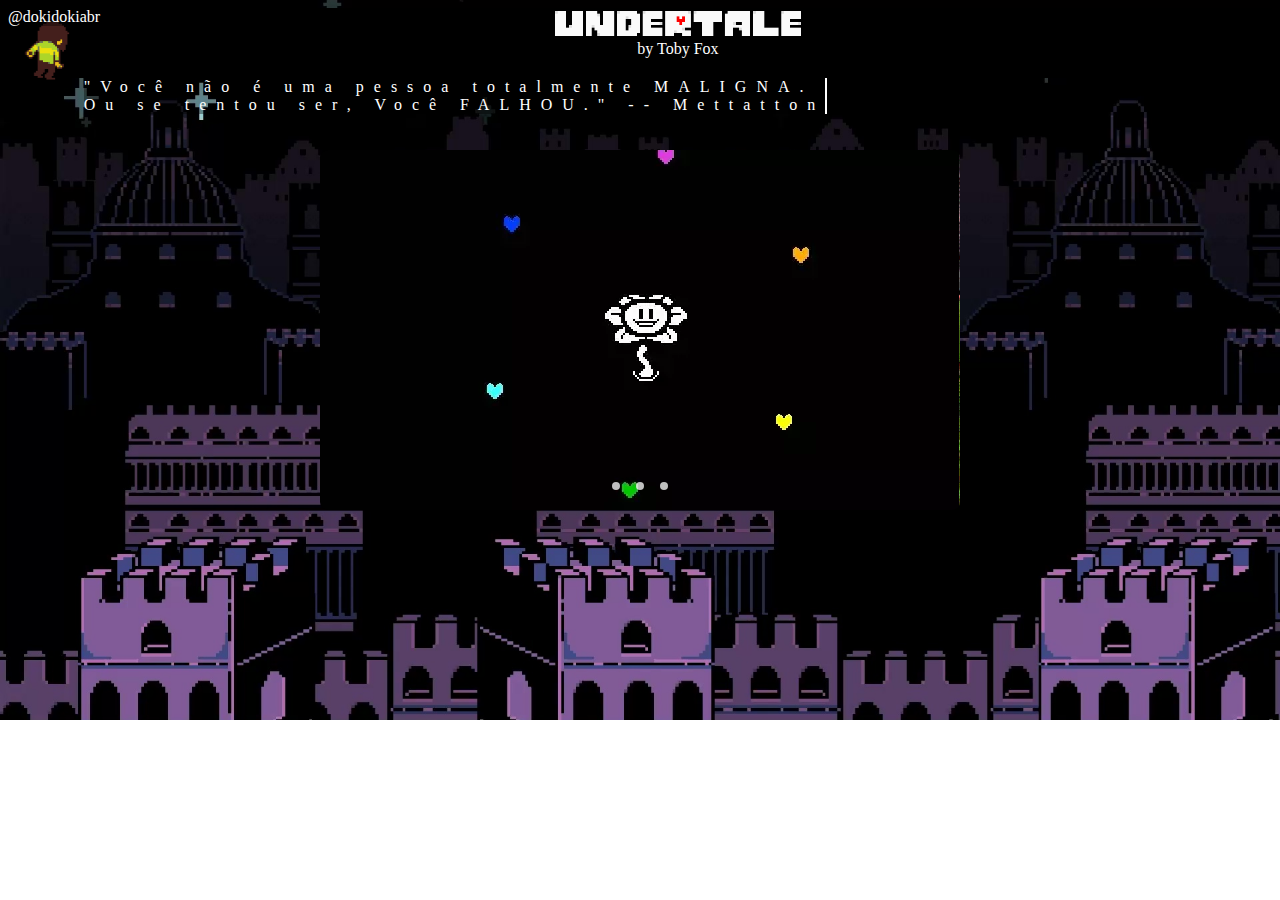
<file: neutra.html>
<!DOCTYPE html>
<html lang="pt-br">
<head>
    <meta charset="UTF-8">
    <meta http-equiv="X-UA-Compatible" content="IE=edge">
    <meta name="viewport" content="width=device-width, initial-scale=1.0">
    <link rel="stylesheet" href="stylesheets/routes.css">
    <link rel="shortcut icon" href="images/heart.png" type="image/x-icon">
    <title>neutra</title>
</head>
<body>
    <div class="header" align="center">
        <div class="credits">
            <a href="https://twitter.com/dokidokiabr"><p class="ref">@dokidokiabr</p></a>
            <img class="chara" src="images/CharaKNIFE.webp" alt="">
        </div>
        <link rel="stylesheet" href="index.html">
        <a href="index.html">   
            <img class="title-image" src="images/Undertale-Logo-PNG.png" alt="">
        </a> 
        <p class="tobyfox">by Toby Fox</p>
    </div>
    
    <div class="savepoint">
        <p class="digitando">"Você não é uma pessoa totalmente MALIGNA.</br>Ou se tentou ser, Você FALHOU." -- Mettatton</p>
    </div>

    <div align="center">
        
        
        
            
        
        
    </div>

    <section class="container">
        <div class="slider-wrapper">
            <div class="slider">
                <div id="slide1">
                    <img src="images/Flowey_absorbing_SOULs.webp" alt="">
                    <p>
                        A Rota Neutra ou Rota Normal não é muito diferente da Rota Pacifista,<br>tanto que quando o protagonista faz a Pacifista e mata qualquer monstro<br>a rota automaticamente vira a Neutra.<br>As mudanças são que após a luta com Asgore você escolhe matá-lo ou poupá-lo.<br>
                    </p>
                </div>
                <div id="slide2">
                    
                    <img src="images/floweyNEUTRAL.gif" alt="">
                    
                    <p>
                        Logo após isso, Flowey aparece e rouba as almas humanas<br>e vira Ômega Flowey ou Photoshop Flowey.
                    </p>
                </div>
                
                <div id="slide3">
                    <img src="images/floweyend.png" alt="">
                    <p>
                        Após matar sua versão mais forte, você tem a opção de matar ou poupar a flor.<br>Caso decida matá-la, ela voltará caso inicie um novo jogo.
                    </p>
                </div>

                
                

            </div>
            <div class="slider-nav">
                <a href="#slide1"></a>
                <a href="#slide2"></a>
                <a href="#slide3"></a>
            </div>
        </div>
    </section>


</body>
</html>
</file>
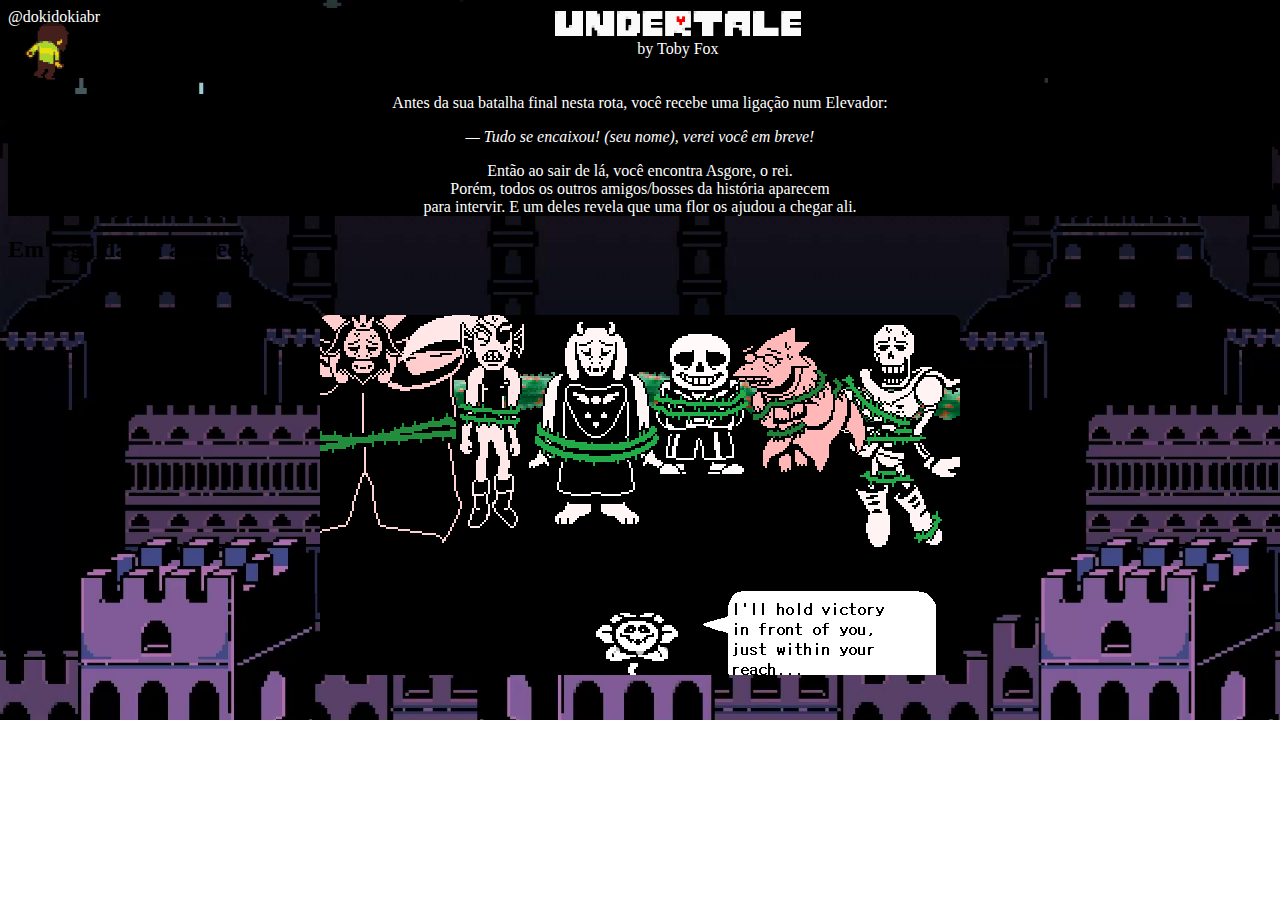
<file: pacifista.html>
<!DOCTYPE html>
<html lang="pt-br">
<head>
    <meta charset="UTF-8">
    <meta http-equiv="X-UA-Compatible" content="IE=edge">
    <meta name="viewport" content="width=device-width, initial-scale=1.0">
    <link rel="stylesheet" href="stylesheets/routes.css">
    <link rel="shortcut icon" href="images/heart.png" type="image/x-icon">
    <title>pacifista</title>
</head>
<body>
    <div class="header" align="center">
        <div class="credits">
            <a href="https://twitter.com/dokidokiabr"><p class="ref">@dokidokiabr</p></a>
            <img class="chara" src="images/CharaKNIFE.webp" alt="">
        </div>
        <link rel="stylesheet" href="index.html">
        <a href="index.html">   
            <img class="title-image" src="images/Undertale-Logo-PNG.png" alt="">
        </a> 
        <p class="tobyfox">by Toby Fox</p>
    </div>
    <div class="finaltext" align="center">
    <p>
    Antes da sua batalha final nesta rota, você
    recebe uma ligação num Elevador:    
    </p>
    <blockquote> <i>
        — Tudo se encaixou!
        (seu nome), verei você em breve!</i>
    </blockquote>

    <p>
        Então ao sair de lá, você encontra Asgore, o rei. <br>
        Porém, todos os outros amigos/bosses da história aparecem
        <br>para intervir. E um deles revela que uma flor os ajudou a 
        chegar ali.
    </p>
    </div>

    <h2>Em seguida ela aparece.</h2>
    <section class="container">
        <div class="slider-wrapper">
            <div class="slider">
                <div id="slide1">
                    
                    <img src="images/floweyPACIFIST.webp" alt="">
                    <p>Se transformando no Asriel, e absorvendo as 6 almas das crianças que morreram ali</p>
                </div>
                
                <div id="slide2">
                    <img  src="images/Flowey_absorbing_SOULs.webp" alt="">
                    <img  src="images/Asriel_Dreemurr_battle_final_form.webp" alt="">
                    <p>Aqui, após você matar todos os monstros possíveis,<br>o Sans te esperará no último corredor...</p>
                </div>
                
                <div id="slide3">
                            
                    <p>Mas apesar de tudo, você consegue resolver essa batalha e sair do mundo dos monstros</p>
                    <img src="images/truepacifistEND.jpg" alt="">
                    <p>Este final pode ser considerado o "final verdadeiro" para Undertale, levando a uma conclusão feliz e os créditos completos.</p>
                </div>
                

            </div>
            <div class="slider-nav">
                <a href="#slide1"></a>
                <a href="#slide2"></a>
                <a href="#slide3"></a>
            </div>
        </div>
    </section>
</body>
</html>
</file>
<file: stylesheets/routes.css>
.header{
    background: rgba(0, 0, 0);
    margin: 0;
    height: 70px;
    vertical-align: center;
}

.credits{
    display: block;
    justify-content: space-between;
    margin: 0;
}

.title-image{
    display: inline-block;
    width: 20%;
}

.chara{
    max-width: 6%;
    max-height: 6%;
    margin: 0%;
    float: left;
}

.ref{
    position: absolute;
    margin: 0%;
    float: left;
}


.tobyfox{
    margin: 0;
}

h3, p, blockquote{
    font-family: Determination Mono Web;
    color: white;

    background-color: rgba(0, 0, 0, 0.363);

}



.savepoint{
    margin-top: 20px;
    margin: 0 auto;
}

.finaltext{
    background-color: black;
}

/*


.saveimg{
    width: 19px;
    height: 19px;
    background-image: url(images/save1.png);
    animation: savepoint .75s infinite;
}




.question{
    padding-top: 20px;
}


.title-container{
    margin: 0 auto;
    display: grid;
    grid-template-columns: repeat(3, 1fr); 
    justify-content: center; 
}


.image-container {
    display: flex; 
    justify-content: space-between; 
}

.image-container img{
    max-width: 100%;
    height: auto;
}


*/

.digitando{
    display: inline-block;
    font-family: Determination Mono Web;
    overflow: hidden;
    white-space: nowrap;
    margin: 0 auto;
    letter-spacing: 10px;
    border-right: 2px solid white;
    animation: typing 3.5s steps(40, end), blink-caret .75s step-end infinite;
}


body{
    background-image: url('/images/ruinsbackground.jpg');
    background-size: cover; 
    background-repeat: no-repeat; 
}



.container{
    padding: 2rem;

}

.slider-wrapper{
    position: relative;
    max-width: 40rem;
    margin: 0 auto;
}

.slider{
    display: flex;
    aspect-ratio: 16 / 9;
    overflow-x: hidden;
    scroll-snap-type: x mandatory;
    scroll-behavior: smooth;
    border-radius: 0.5rem;

}

.slider::-webkit-scrollbar {
    width: 0.1rem; /* Largura mínima possível */
  }

.slider img{
    flex: 1 0 100%;
    scroll-snap-stop: start;
    object-fit: cover;
}

.slider-nav{
    display: flex;
    column-gap: 1rem;
    position: absolute;
    bottom: 1.25rem;
    left: 50%;
    transform: translateX(-50%);
    z-index: 1;
}

.slider-nav a{
    width: 0.5rem;
    height: 0.5rem;
    border-radius: 50%;
    background-color: #fff;
    opacity: 0.75;
    transition: opacity ease 250ms;
}

.slider-nav a:hover{
    opacity: 1;
}


@keyframes typing {
    from {width: 0}
    to {width: 100%}
}

@keyframes blink-caret {
    from, to {border-color: transparent}
    50% {border-color: white;}
}

@keyframes savepoint {
    from {background-image: url(images/save1.png)}
    to {background-image: url(images/save2.png);}
}
</file>
